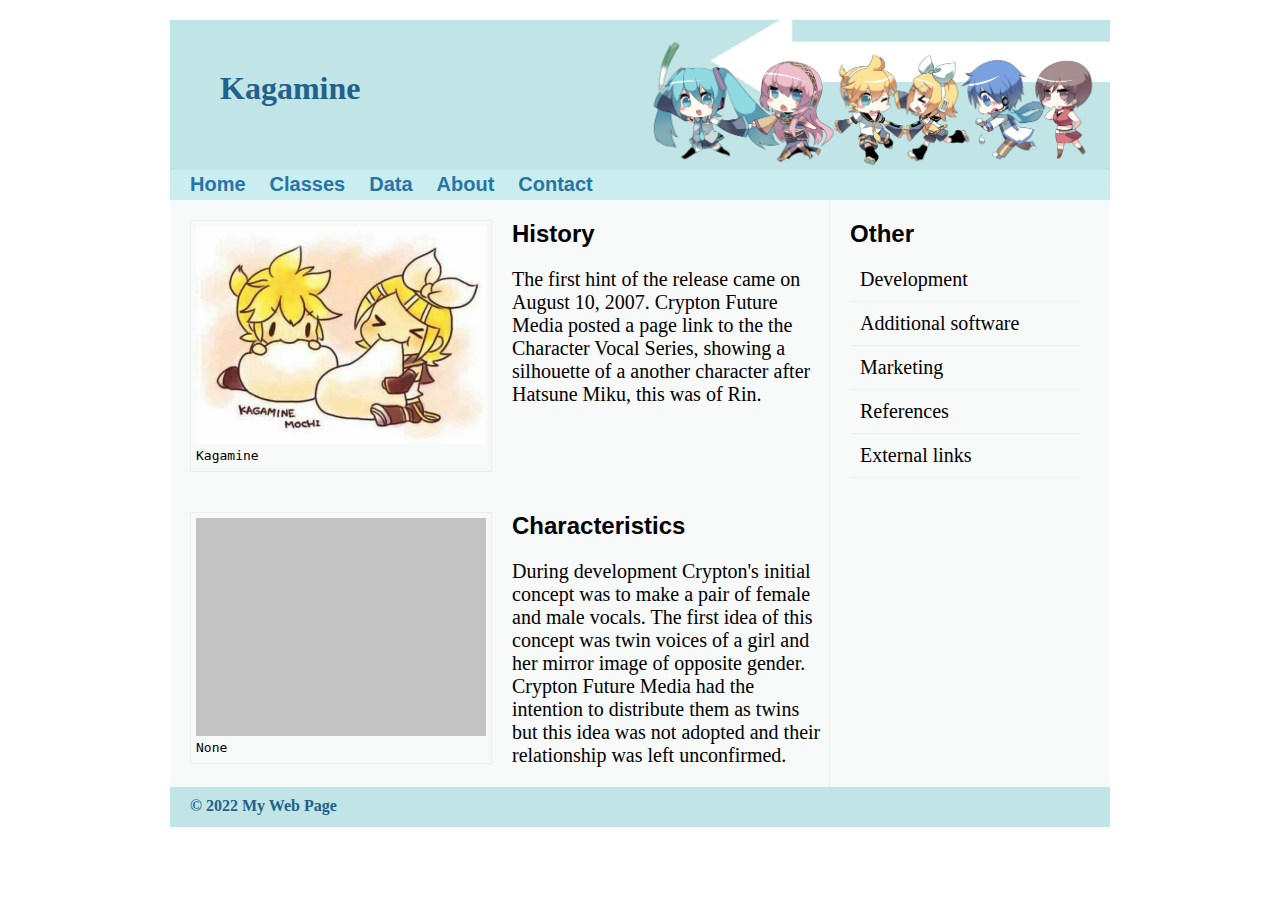
<file: html/kagamine.html>
<!DOCTYPE html>
<html lang="en">

<head>
    <meta charset="UTF-8">
    <meta name="viewport" content="width=device-width, initial-scale=1.0">
    <title>SmallRay's Website</title>
    <link rel="icon" href="../img/favicon.ico" type="image/ico">
    <link rel="stylesheet" href="../css/kagamine.css">
</head>

<body>
    <div class="wrapper">

        <header>
            <h1>Kagamine</h1>
            <nav>
                <ul>
                    <li><a href="./kagamine.html">Home</a></li>
                    <li><a href="./kagamineNone.html">Classes</a></li>
                    <li><a href="./kagamineNone.html">Data</a></li>
                    <li><a href="./kagamineNone.html">About</a></li>
                    <li><a href="./kagamineNone.html">Contact</a></li>
                </ul>
            </nav>
        </header>

        <section class="content ">

            <article>
                <figure>
                    <img src="../img/Kagamine.jpg" alt="Kagamine">
                    <figcaption>Kagamine</figcaption>
                </figure>
                <h2>History</h2>
                <p>The first hint of the release came on August 10, 2007. Crypton Future Media posted a page link to the the Character Vocal Series, showing a silhouette of a another character after Hatsune Miku, this was of Rin.</p>
            </article>

            <article>
                <figure>
                    <img src="../img/None.jpg" alt="None">
                    <figcaption>None</figcaption>
                </figure>
                <h2>Characteristics</h2>
                <p>During development Crypton's initial concept was to make a pair of female and male vocals. The first idea of this concept was twin voices of a girl and her mirror image of opposite gender. Crypton Future Media had the intention to distribute
                    them as twins but this idea was not adopted and their relationship was left unconfirmed.</p>
            </article>

        </section>

        <aside>
            <section class="other">
                <h2>Other</h2>
                <a href="https://vocaloid.fandom.com/wiki/Kagamine_Rin_%26_Len_(VOCALOID2)">Development</a>
                <a href="https://vocaloid.fandom.com/wiki/Kagamine_Rin_%26_Len_(VOCALOID2)">Additional software</a>
                <a href="https://vocaloid.fandom.com/wiki/Kagamine_Rin_%26_Len_(VOCALOID2)">Marketing</a>
                <a href="https://vocaloid.fandom.com/wiki/Kagamine_Rin_%26_Len_(VOCALOID2)">References</a>
                <a href="https://vocaloid.fandom.com/wiki/Kagamine_Rin_%26_Len_(VOCALOID2)">External links</a>
            </section>
        </aside>

        <footer>© 2022 My Web Page</footer>

    </div>
</body>

</html>
</file>
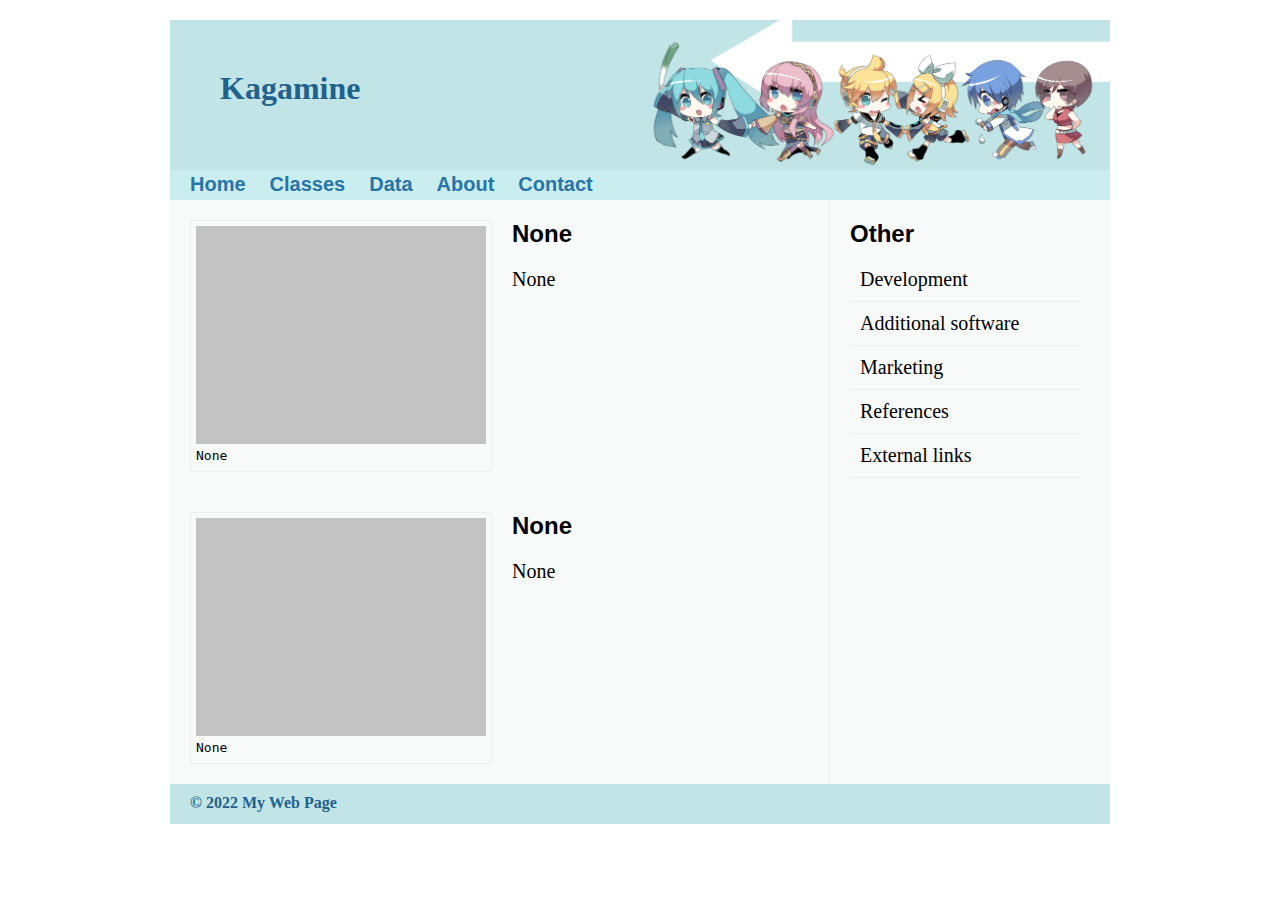
<file: html/kagamineNone.html>
<!DOCTYPE html>
<html lang="en">

<head>
    <meta charset="UTF-8">
    <meta name="viewport" content="width=device-width, initial-scale=1.0">
    <title>SmallRay's Website</title>
    <link rel="icon" href="../img/favicon.ico" type="image/ico">
    <link rel="stylesheet" href="../css/kagamine.css">
</head>

<body>
    <div class="wrapper">

        <header>
            <h1>Kagamine</h1>
            <nav>
                <ul>
                    <li><a href="./kagamine.html">Home</a></li>
                    <li><a href="./kagamineNone.html">Classes</a></li>
                    <li><a href="./kagamineNone.html">Data</a></li>
                    <li><a href="./kagamineNone.html">About</a></li>
                    <li><a href="./kagamineNone.html">Contact</a></li>
                </ul>
            </nav>
        </header>

        <section class="content">

            <article>
                <figure>
                    <img src="../img/None.jpg" alt="None">
                    <figcaption>None</figcaption>
                </figure>
                <h2>None</h2>
                <p>None</p>
            </article>

            <article>
                <figure>
                    <img src="../img/None.jpg" alt="None">
                    <figcaption>None</figcaption>
                </figure>
                <h2>None</h2>
                <p>None</p>
            </article>

        </section>

        <aside>
            <section class="other">
                <h2>Other</h2>
                <a href="https://vocaloid.fandom.com/wiki/Kagamine_Rin_%26_Len_(VOCALOID2)">Development</a>
                <a href="https://vocaloid.fandom.com/wiki/Kagamine_Rin_%26_Len_(VOCALOID2)">Additional software</a>
                <a href="https://vocaloid.fandom.com/wiki/Kagamine_Rin_%26_Len_(VOCALOID2)">Marketing</a>
                <a href="https://vocaloid.fandom.com/wiki/Kagamine_Rin_%26_Len_(VOCALOID2)">References</a>
                <a href="https://vocaloid.fandom.com/wiki/Kagamine_Rin_%26_Len_(VOCALOID2)">External links</a>
            </section>
        </aside>

        <footer>© 2022 My Web Page</footer>

    </div>
</body>

</html>
</file>
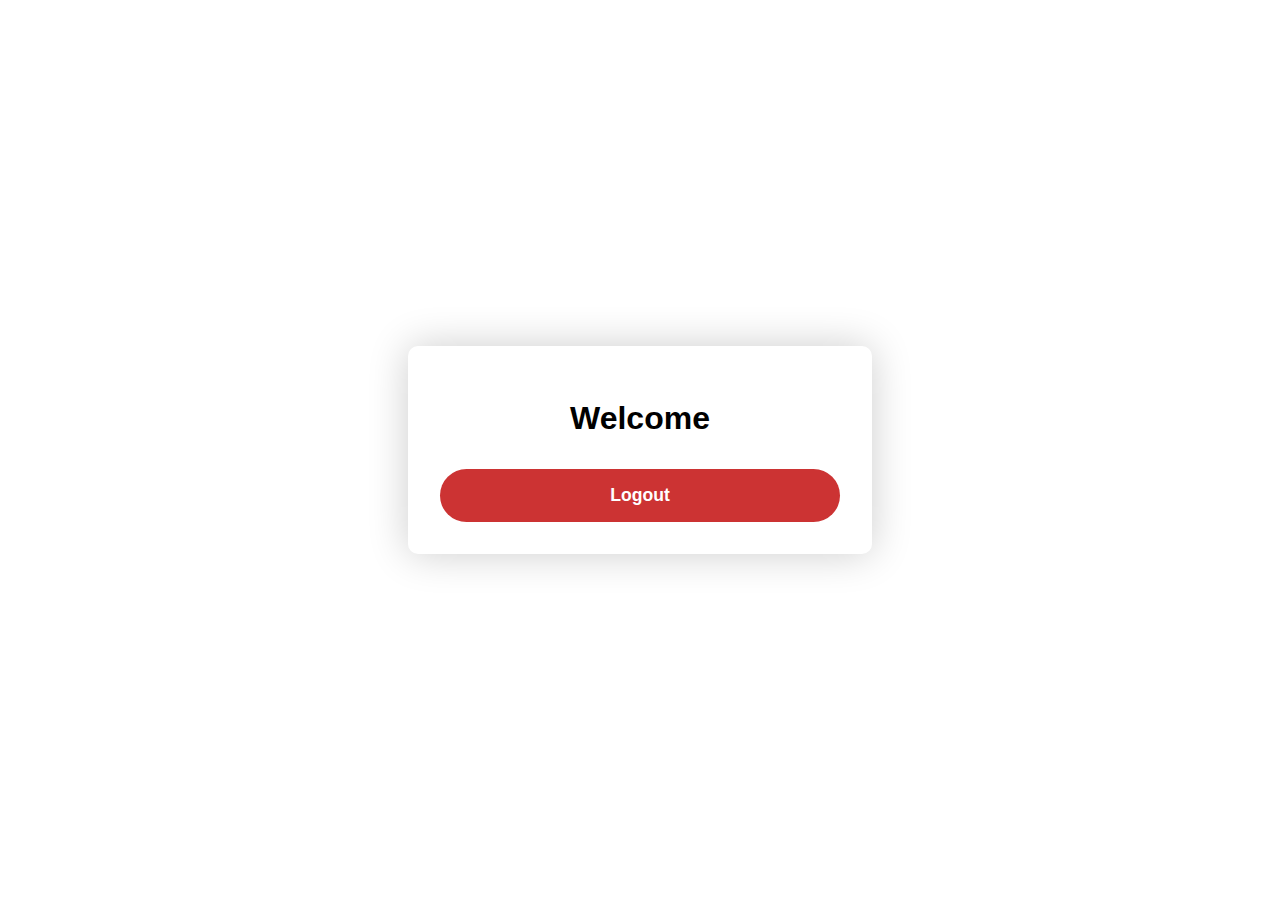
<file: html/welcome.html>
<!DOCTYPE html>
<html lang="en">

<head>
    <meta charset="UTF-8">
    <meta name="viewport" content="width=device-width, initial-scale=1.0">
    <title>SmallRay's Website</title>
    <link rel="icon" href="../img/favicon.ico" type="image/ico">
    <link rel="stylesheet" href="../css/welcome.css">
</head>

<body>
    <div class="container">
        <h1 class="form__title">Welcome</h1>
        <button class="form__button" id=logout>Logout</button>
    </div>
</body>

<script src="../js/logout.js"></script>

</html>
</file>
<file: css/kagamine.css>
.wrapper {
    width: 940px;
    margin: 20px auto 20px auto;
    border: 2px solids #000000;
    background-color: #F8F9F9;
}

header {
    height: 160px;
    background-image: url("../img/Kagamine.png");
    background-size: contain;
    background-repeat: no-repeat;
    background-color: #c1e5e6;
    background-position: right;
}

h1 {
    padding: 50px 0px 0px 50px;
    width: 890px;
    height: 100px;
    margin: 0px;
    color: #21618C;
    font-family: fantasy;
}

nav {
    background-color: #caeef0;
    height: 30px;
}

nav ul {
    margin: 0px;
    padding: 3px 0px 0px 20px;
}

nav li {
    display: inline;
    margin-right: 20px;
    font-size: 20px;
}

nav li a {
    color: #2874A6;
    text-decoration: none;
    font-weight: bold;
    font-family: sans-serif;
}

nav li a:hover {
    color: #000000;
}

section.content {
    float: left;
    width: 659px;
    margin-top: 20px;
    border-right: 1px solid #eeeeee;
}

article {
    overflow: auto;
    width: 100%;
}

figure {
    float: left;
    width: 290px;
    height: 240px;
    padding: 5px;
    margin: 20px;
    border: 1px solid #eeeeee;
}

figure img {
    width: 290px;
}

figcaption {
    text-align: left;
    font-family: monospace;
}

h2 {
    margin-bottom: 10px;
    font-weight: bold;
    font-family: sans-serif;
}

p {
    font-size: 20px;
    font-family: serif;
}

aside {
    width: 230px;
    float: left;
    padding: 20px 0px 0px 20px;
}

aside section a {
    display: block;
    padding: 10px;
    border-bottom: 1px solid #eeeeee;
    color: #000000;
    font-size: 20px;
    text-decoration: none;
    font-family: serif;
}

aside section a:hover {
    background-color: #efefef;
}

footer {
    width: 920px;
    height: 30px;
    padding: 10px 0px 0px 20px;
    clear: left;
    font-weight: bold;
    color: #21618C;
    background-color: #c1e5e6;
}
</file>
<file: css/welcome.css>
body {
    --color-primary: #3498DB;
    --color-primary-dark: #2471A3;
    --color-secondary: #252c6a;
    --color-error: #cc3333;
    --color-success: #4bb544;
    --border-radius: 10px;
    margin: 0;
    height: 100vh;
    display: flex;
    align-items: center;
    justify-content: center;
    font-size: 18px;
    background-size: cover;
}

.container {
    width: 400px;
    max-width: 400px;
    margin: 1rem;
    padding: 2rem;
    box-shadow: 0 0 40px rgba(0, 0, 0, 0.2);
    border-radius: var(--border-radius);
    background: #ffffff;
    font: 500 1rem 'Quicksand', sans-serif;
}

.form__title {
    margin-bottom: 2rem;
    text-align: center;
}

.form__message {
    text-align: center;
    margin-bottom: 1rem;
}

.form__button {
    width: 100%;
    padding: 1rem 2rem;
    font-weight: bold;
    font-size: 1.1rem;
    color: #ffffff;
    border: none;
    border-radius: 30px;
    outline: none;
    cursor: pointer;
    background: var(--color-error);
}
</file>
